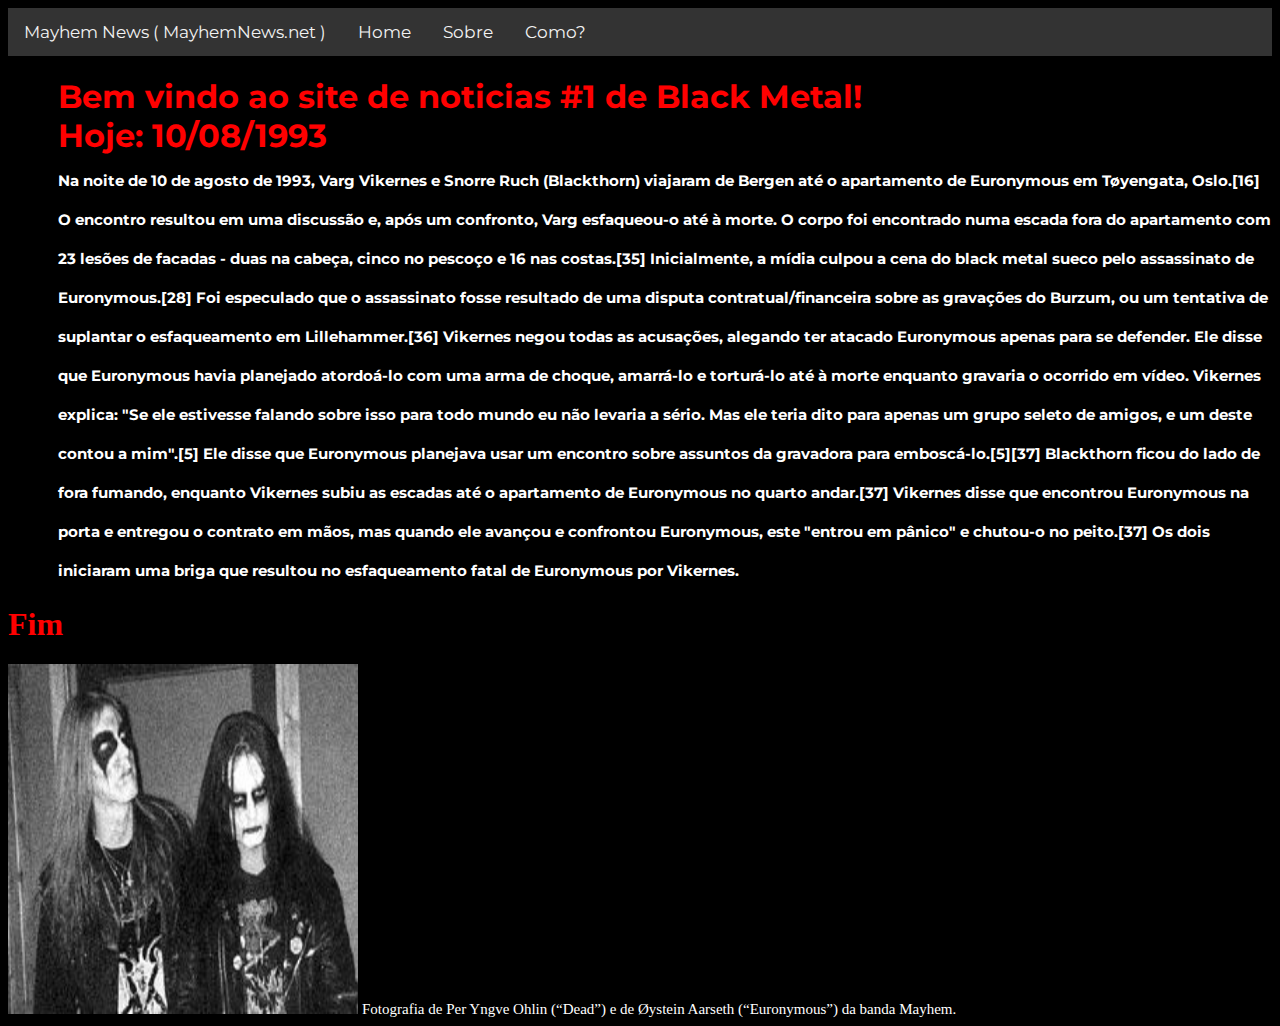
<file: index.html>
<!DOCTYPE html>
<html lang="en">
<head>
    <meta charset="UTF-8">
    <meta http-equiv="X-UA-Compatible" content="IE=edge">
    <meta name="viewport" content="width=device-width, initial-scale=1.0">
    <title>O Diario de Black Metal</title>
    <link rel="stylesheet" href="styles.css">
</head>
<body>
    <div class="topnav">
        <a class="titulo2">Mayhem News ( MayhemNews.net )</a>
        <a href="index.html">Home</a>
        <a href="sobre.html">Sobre</a>
        <a href="como.html">Como?</a>
    </div>

    <h1 id="homepagetitle">
          Bem vindo ao site de noticias #1 de Black Metal!
          <br>
          Hoje: 10/08/1993
          <br>
          <span class="noticia">
            Na noite de 10 de agosto de 1993, Varg Vikernes e Snorre Ruch (Blackthorn) viajaram de Bergen até o apartamento de Euronymous em Tøyengata, Oslo.[16] O encontro resultou em uma discussão e, após um confronto, Varg esfaqueou-o até à morte. O corpo foi encontrado numa escada fora do apartamento com 23 lesões de facadas - duas na cabeça, cinco no pescoço e 16 nas costas.[35] Inicialmente, a mídia culpou a cena do black metal sueco pelo assassinato de Euronymous.[28]

Foi especulado que o assassinato fosse resultado de uma disputa contratual/financeira sobre as gravações do Burzum, ou um tentativa de suplantar o esfaqueamento em Lillehammer.[36] Vikernes negou todas as acusações, alegando ter atacado Euronymous apenas para se defender. Ele disse que Euronymous havia planejado atordoá-lo com uma arma de choque, amarrá-lo e torturá-lo até à morte enquanto gravaria o ocorrido em vídeo. Vikernes explica: "Se ele estivesse falando sobre isso para todo mundo eu não levaria a sério. Mas ele teria dito para apenas um grupo seleto de amigos, e um deste contou a mim".[5] Ele disse que Euronymous planejava usar um encontro sobre assuntos da gravadora para emboscá-lo.[5][37] Blackthorn ficou do lado de fora fumando, enquanto Vikernes subiu as escadas até o apartamento de Euronymous no quarto andar.[37] Vikernes disse que encontrou Euronymous na porta e entregou o contrato em mãos, mas quando ele avançou e confrontou Euronymous, este "entrou em pânico" e chutou-o no peito.[37] Os dois iniciaram uma briga que resultou no esfaqueamento fatal de Euronymous por Vikernes.
          </span>
          <h1>
            Fim
          </h1>


          <img class="bottom" src="Dead_and_Euronymous.jpg" alt="Fotografia de Per Yngve Ohlin (“Dead”) e de Øystein Aarseth (“Euronymous”) da banda Mayhem." width="350" height="350">
          <span class="noticia2">
            Fotografia de Per Yngve Ohlin (“Dead”) e de Øystein Aarseth (“Euronymous”) da banda Mayhem.
          </span>
    </h1>
</body>
</html>
</file>
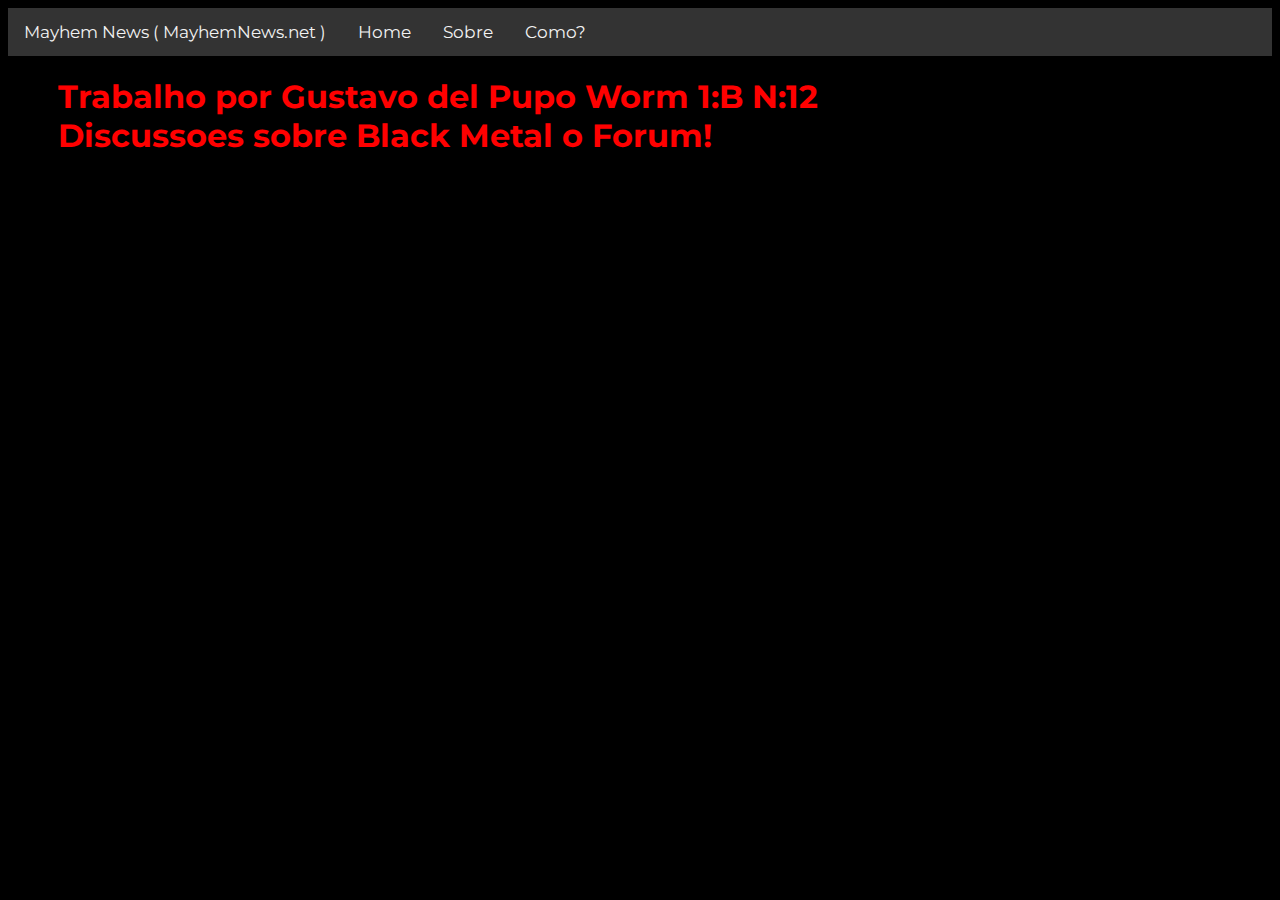
<file: como.html>
<!DOCTYPE html>
<html lang="en">
<head>
    <meta charset="UTF-8">
    <meta http-equiv="X-UA-Compatible" content="IE=edge">
    <meta name="viewport" content="width=device-width, initial-scale=1.0">
    <title>O Diario de Black Metal</title>
    <link rel="stylesheet" href="styles.css">
</head>
<body>
    <div class="topnav">
        <a class="titulo2">Mayhem News ( MayhemNews.net )</a>
        <a href="index.html">Home</a>
        <a href="sobre.html">Sobre</a>
        <a href="como.html">Como?</a>
    </div>

    <h1 id="homepagetitle">
          Trabalho por Gustavo del Pupo Worm 1:B N:12
          <br>
          Discussoes sobre Black Metal o Forum!
          <br>
    </h1>
</body>
</html>
</file>
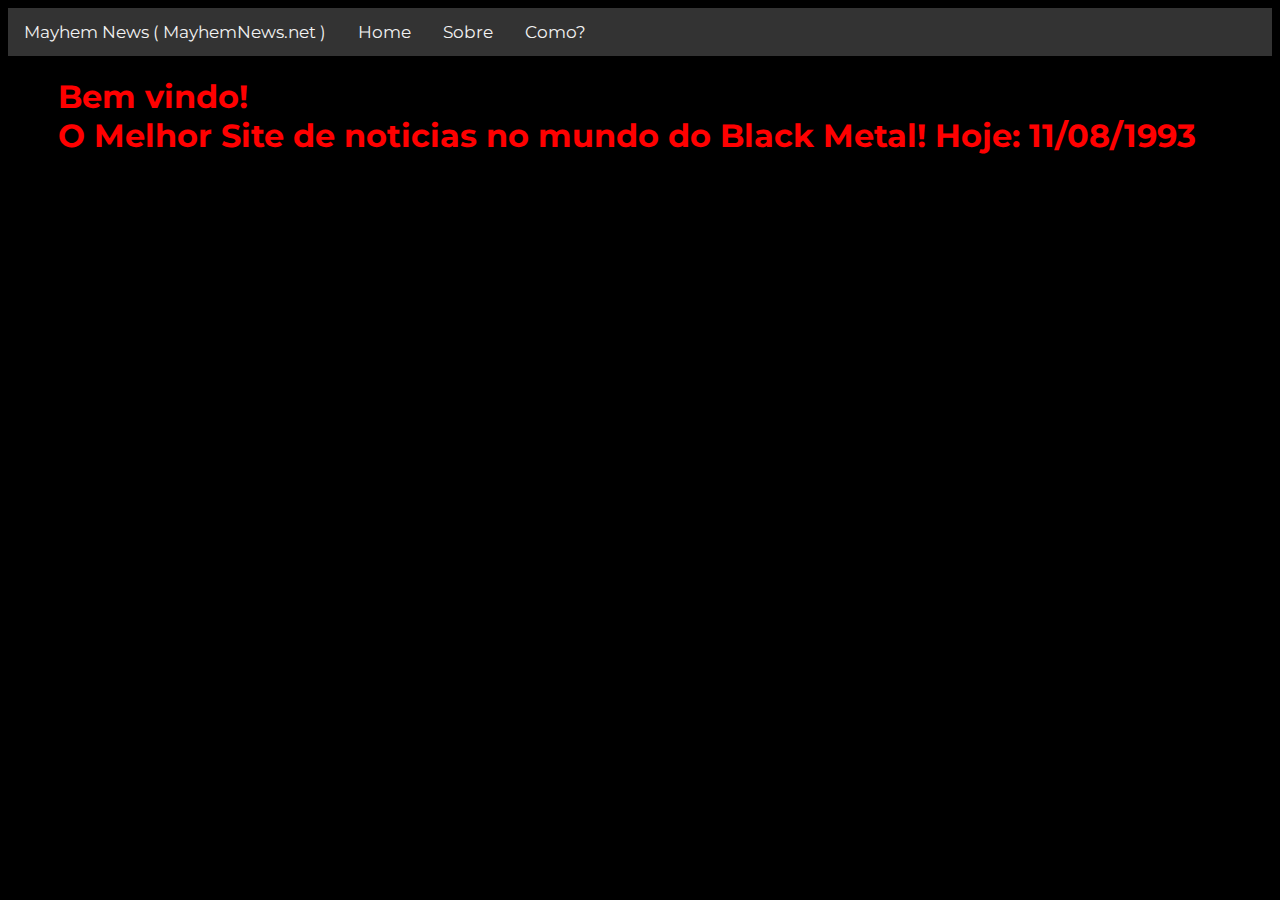
<file: sobre.html>
<!DOCTYPE html>
<html lang="en">
<head>
    <meta charset="UTF-8">
    <meta http-equiv="X-UA-Compatible" content="IE=edge">
    <meta name="viewport" content="width=device-width, initial-scale=1.0">
    <title>O Diario de Black Metal</title>
    <link rel="stylesheet" href="styles.css">
</head>
<body>
    <div class="topnav">
        <a class="titulo2">Mayhem News ( MayhemNews.net )</a>
        <a href="index.html">Home</a>
        <a href="sobre.html">Sobre</a>
        <a href="como.html">Como?</a>
    </div>

    <h1 id="homepagetitle">
          Bem vindo!
          <br>
          O Melhor Site de noticias no mundo do Black Metal!
          Hoje: 11/08/1993
          <br>
    </h1>
</body>
</html>
</file>
<file: styles.css>
@import url('https://fonts.googleapis.com/css2?family=Raleway:ital,wght@1,300&family=Rubik+Glitch&family=Rubik+Microbe&display=swap');
@import url('https://fonts.googleapis.com/css2?family=Montserrat:wght@100&display=swap');
@import url('https://fonts.googleapis.com/css2?family=Playfair+Display&display=swap');

  body {
    background: black;
  }

  h1 {
    color: red;
  }
 
  .topnav {
    background-color: #333;
    overflow: hidden;
  }
  
  .topnav a {
    float: left;
    color: #f2f2f2;
    text-align: center;
    padding: 14px 16px;
    text-decoration: none;
    font-size: 17px;
    font-family: 'Montserrat', sans-serif;
  }
  
  .topnav a:hover {
    background-color: rgba(173, 219, 112, 0.397);
    color: black;
  }
  
  .topnav a:active {
    background-color: green;

  }

  #homepagetitle {
    font-family: 'Montserrat', sans-serif;
    margin-left: 50px;
  }

  .topnav a:active {
    background-color:blue;
  }

  .titulo2 {
    font-family: 'Playfair Display', serif;
  }

  .noticia {
    font-size: 15px;
    color: white;
  }

  .noticia2 {
    font-size: 15px;
    color: white;
 
  }
</file>
